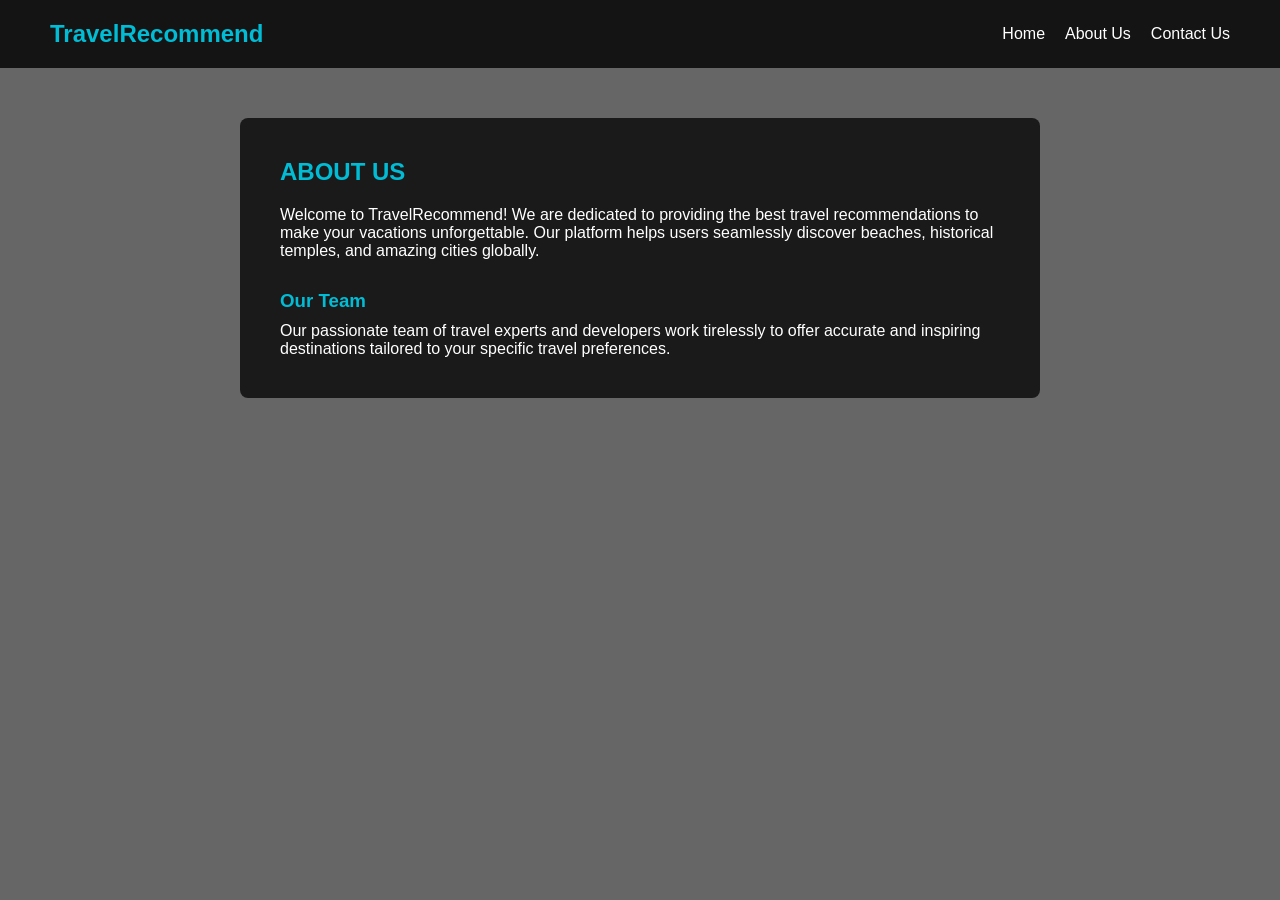
<file: about.html>
<!DOCTYPE html>
<html lang="en">
<head>
    <meta charset="UTF-8">
    <meta name="viewport" content="width=device-width, initial-scale=1.0">
    <title>About Us - Travel Recommendation</title>
    <link rel="stylesheet" href="style.css">
</head>
<body>
    <div class="overlay">
        <nav>
            <div class="logo">TravelRecommend</div>
            <ul class="nav-links">
                <li><a href="index.html">Home</a></li>
                <li><a href="about.html">About Us</a></li>
                <li><a href="contact.html">Contact Us</a></li>
            </ul>
        </nav>

        <div class="page-content">
            <h2>ABOUT US</h2>
            <p>Welcome to TravelRecommend! We are dedicated to providing the best travel recommendations to make your vacations unforgettable. Our platform helps users seamlessly discover beaches, historical temples, and amazing cities globally.</p>
            
            <h3 style="margin-top: 30px; color: #00bcd4;">Our Team</h3>
            <p style="margin-top: 10px;">Our passionate team of travel experts and developers work tirelessly to offer accurate and inspiring destinations tailored to your specific travel preferences.</p>
        </div>
    </div>
</body>
</html>
</file>
<file: style.css>
* {
    box-sizing: border-box;
    margin: 0;
    padding: 0;
    font-family: 'Segoe UI', Tahoma, Geneva, Verdana, sans-serif;
}

body {
    background: url('https://images.unsplash.com/photo-1488646953014-85cb44e25828?w=1600') no-repeat center center fixed;
    background-size: cover;
    color: #fff;
    min-height: 100vh;
}

.overlay {
    background: rgba(0, 0, 0, 0.6);
    min-height: 100vh;
    display: flex;
    flex-direction: column;
}

/* Navbar */
nav {
    display: flex;
    justify-content: space-between;
    align-items: center;
    padding: 20px 50px;
    background: rgba(0, 0, 0, 0.8);
}

.logo {
    font-size: 24px;
    font-weight: bold;
    color: #00bcd4;
}

.nav-links {
    list-style: none;
    display: flex;
    gap: 20px;
}

.nav-links a {
    color: #fff;
    text-decoration: none;
    font-size: 16px;
    transition: color 0.3s;
}

.nav-links a:hover {
    color: #00bcd4;
}

.search-container {
    display: flex;
    gap: 10px;
}

.search-container input {
    padding: 8px 12px;
    border-radius: 4px;
    border: none;
    outline: none;
}

.search-container button {
    padding: 8px 15px;
    border: none;
    border-radius: 4px;
    background: #00bcd4;
    color: #fff;
    cursor: pointer;
    font-weight: bold;
}

.search-container button#btnClear {
    background: #f44336;
}

/* Main Content */
.container {
    display: flex;
    justify-content: space-between;
    padding: 60px 50px;
    gap: 40px;
}

.home-content {
    max-width: 500px;
}

.home-content h1 {
    font-size: 48px;
    margin-bottom: 20px;
}

.home-content p {
    font-size: 18px;
    line-height: 1.6;
    margin-bottom: 30px;
}

.btn-book {
    padding: 12px 30px;
    background: #00bcd4;
    color: #fff;
    border: none;
    border-radius: 5px;
    font-size: 18px;
    cursor: pointer;
}

/* Results Display */
.results-container {
    display: flex;
    flex-direction: column;
    gap: 20px;
    max-width: 450px;
    width: 100%;
}

.card {
    background: rgba(255, 255, 255, 0.95);
    color: #333;
    border-radius: 8px;
    overflow: hidden;
    box-shadow: 0 4px 8px rgba(0,0,0,0.3);
}

.card img {
    width: 100%;
    height: 200px;
    object-fit: cover;
}

.card-details {
    padding: 15px;
}

.card-details h3 {
    margin-bottom: 10px;
    color: #00bcd4;
}

.card-details p {
    font-size: 14px;
    color: #555;
    margin-bottom: 15px;
}

.card-details button {
    padding: 6px 15px;
    background: #00bcd4;
    color: white;
    border: none;
    border-radius: 4px;
    cursor: pointer;
}

/* Pages Styling */
.page-content {
    max-width: 800px;
    margin: 50px auto;
    background: rgba(0, 0, 0, 0.75);
    padding: 40px;
    border-radius: 8px;
}

.page-content h2 {
    color: #00bcd4;
    margin-bottom: 20px;
}

.contact-form {
    display: flex;
    flex-direction: column;
    gap: 15px;
}

.contact-form input, .contact-form textarea {
    padding: 12px;
    border-radius: 4px;
    border: 1px solid #ccc;
}

.contact-form button {
    padding: 12px;
    background: #00bcd4;
    color: white;
    border: none;
    border-radius: 4px;
    font-size: 16px;
    cursor: pointer;
}
</file>
